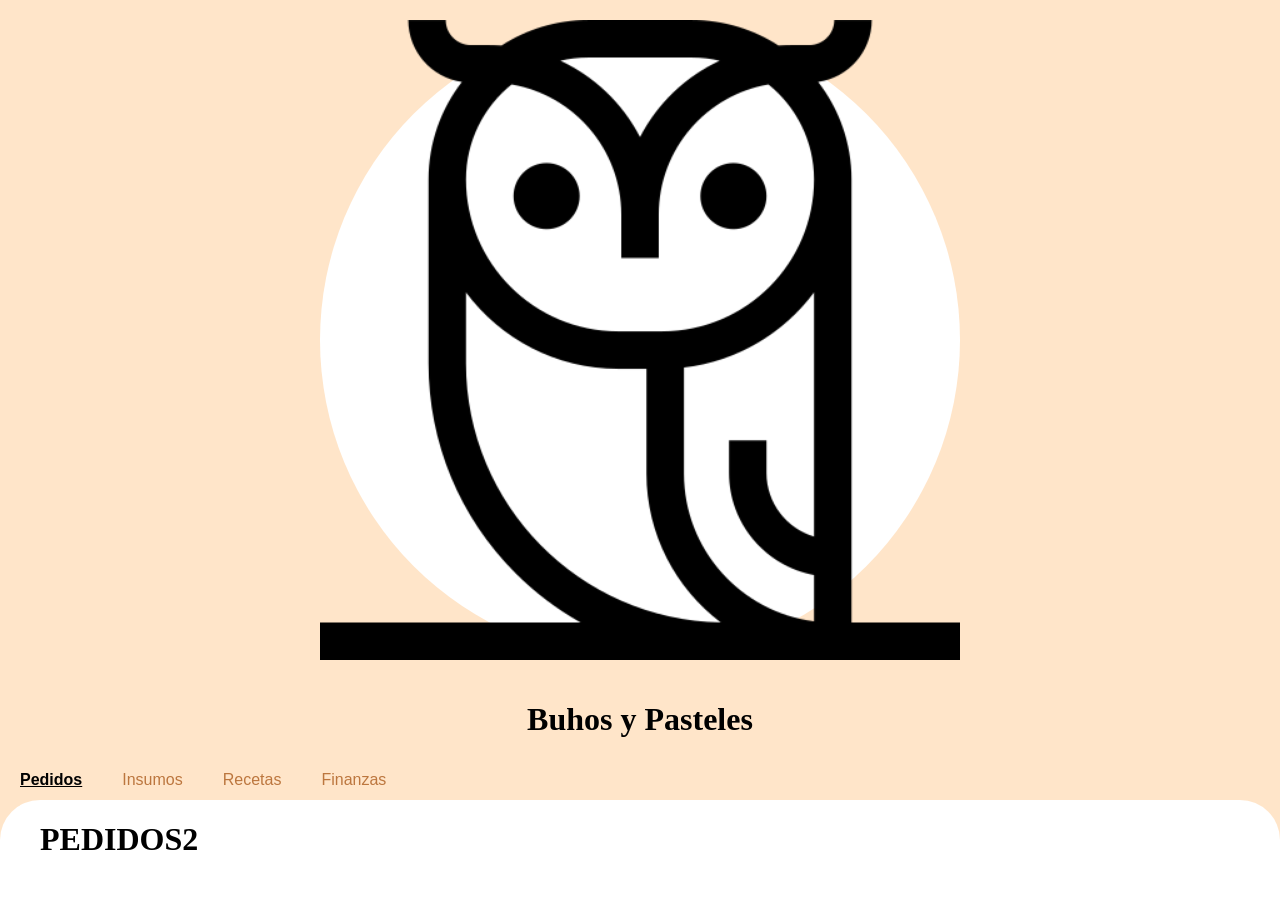
<file: index.html>
<head>
    <meta name="viewport" content="width=device-width, initial-scale=1.0" />
    <link rel="manifest" href="manifest.json" />
    <link rel="stylesheet" href="style.css" />
    <title>Pagina de prueba</title>

    <script src="script.js" defer></script>
</head>

<body>
    <!-- Tabs buttons -->
    <div class="container">
      <div class="icon-container">
        <img class="principalIcon" src="icon.png">
      </div>
      
      <h1 class="principalTitle">Buhos y Pasteles</h1>
        <div class="tabs" role="tablist">
            <button
                class="tab active"
                role="tab"
                aria-selected="true"
                aria-controls="panel-1"
                id="tab-1"
                data-panel="PedidosPanel.html"
            >
                Pedidos
            </button>

            <button
                class="tab"
                role="tab"
                aria-selected="false"
                aria-controls="panel-2"
                id="tab-2"
                data-panel="InsumosPanel.html"
            >
                Insumos
            </button>
            <button
                class="tab"
                role="tab"
                aria-selected="false"
                aria-controls="panel-3"
                id="tab-3"
                data-panel="RecetasPanel.html"
            >
                Recetas
            </button>

            <button
                class="tab"
                role="tab"
                aria-selected="false"
                aria-controls="panel-4"
                id="tab-4"
                data-panel="FinanzasPanel.html"
            >
                Finanzas
            </button>
        </div>

        <div id="contenido" class="panel"></div>
    </div>
</body>
</file>
<file: style.css>
:root {
    --color-titulo: black;
    --color-fondo: #ffe5c9;
    --color-fondo-panel: white;
    --color-tab-activa: black;
    --color-tab-inactiva: #bc763e;
}

* {
    box-sizing: border-box;
}

body {
    margin: 0;
}

.principalIcon {
    width: 100%;
}

.icon-container {
    width: 50%;
    min-width: 0;
    max-width: 100%;
    margin: 20px auto; /* centra horizontalmente */

    border-radius: 50%;
    background: white;
}

.principalIcon {
    width: 100%;
    display: block; /* evita espacios raros */
}

.tabs {
    flex: 1;
    min-width: 0;
    max-width: 100%;
    max-height: 40px;
    display: flex;
    flex-direction: row;
}

.tab {
    color: var(--color-tab-inactiva);
    padding: 10px 20px;
    cursor: pointer;
    background: none;
    border: none;
    outline: none;
    font-size: 16px;
    min-width: 0;
    max-width: 100%;

    display: flex;
    justify-content: center;
    align-items: center;

    position: relative;
}

.tab.active {
    color: var(--color-tab-activa);
    font-weight: bold;
    text-decoration: underline;
}

.tab.active::after {
    content: "";
    position: absolute;
    bottom: -2px;
    left: 0;
    width: 100%;
    height: 3px;
    background: none;
}

.panel {
    flex: 1;
    display: flex;
    border-radius: 40px 40px 0 0;
    padding: 0px 40px 0px 40;
    overflow: hidden;
    background: var(--color-fondo-panel);
}

.container {
    min-height: 100vh;
    display: flex;
    flex-direction: column;
    justify-content: center;
    align-items: stretch;
    background: var(--color-fondo);
}

.principalTitle{
  text-align: center;
}
</file>
